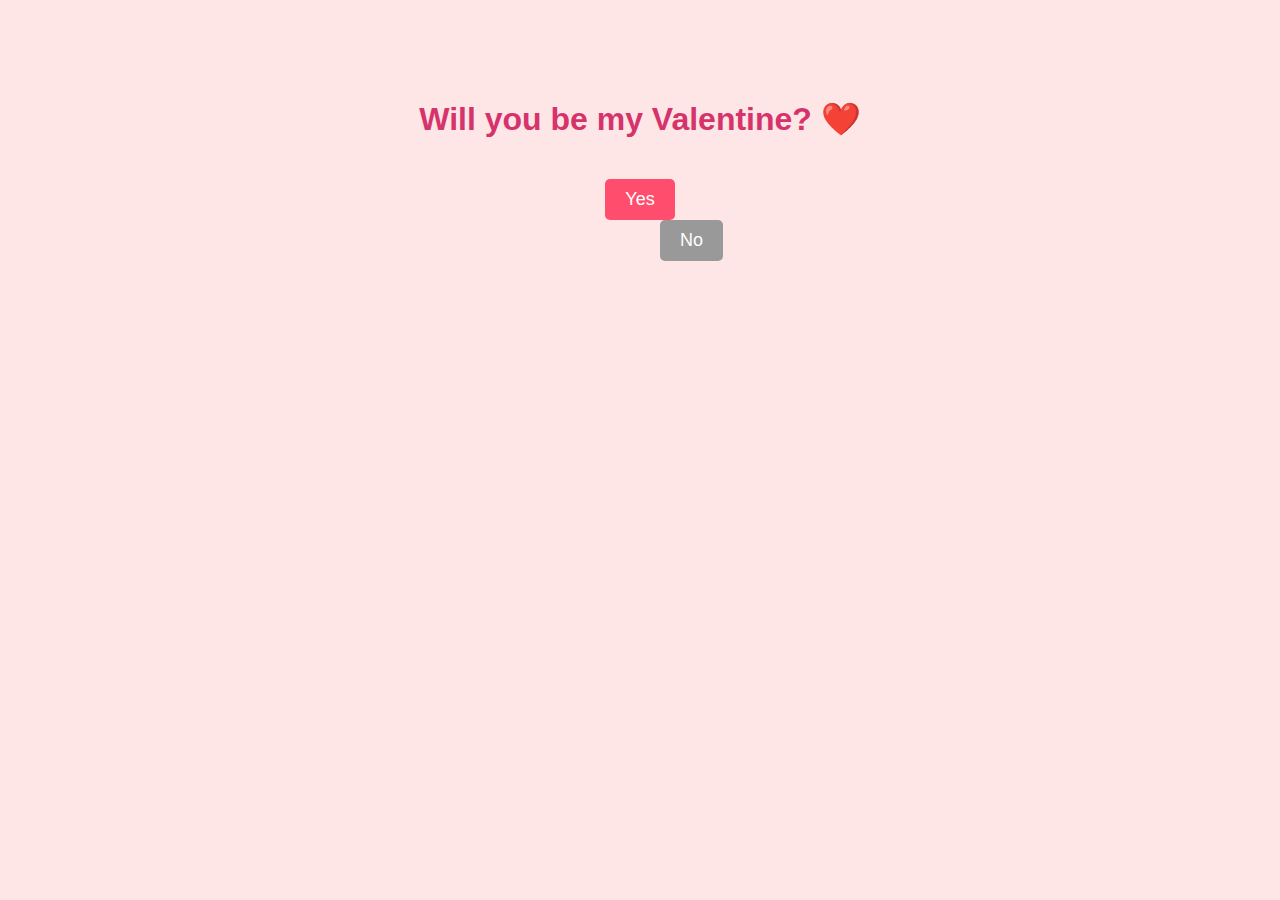
<file: index.html>
<!DOCTYPE html>
<html lang="en">
<head>
  <meta charset="UTF-8">
  <title>Valentine's Question</title>
  <link rel="stylesheet" href="style.css">
</head>
<body>
  <h1>Will you be my Valentine? ❤️</h1>
  <button id="yes">Yes</button>
  <button id="no">No</button>

  <script src="script.js"></script>
</body>
</html>
</file>
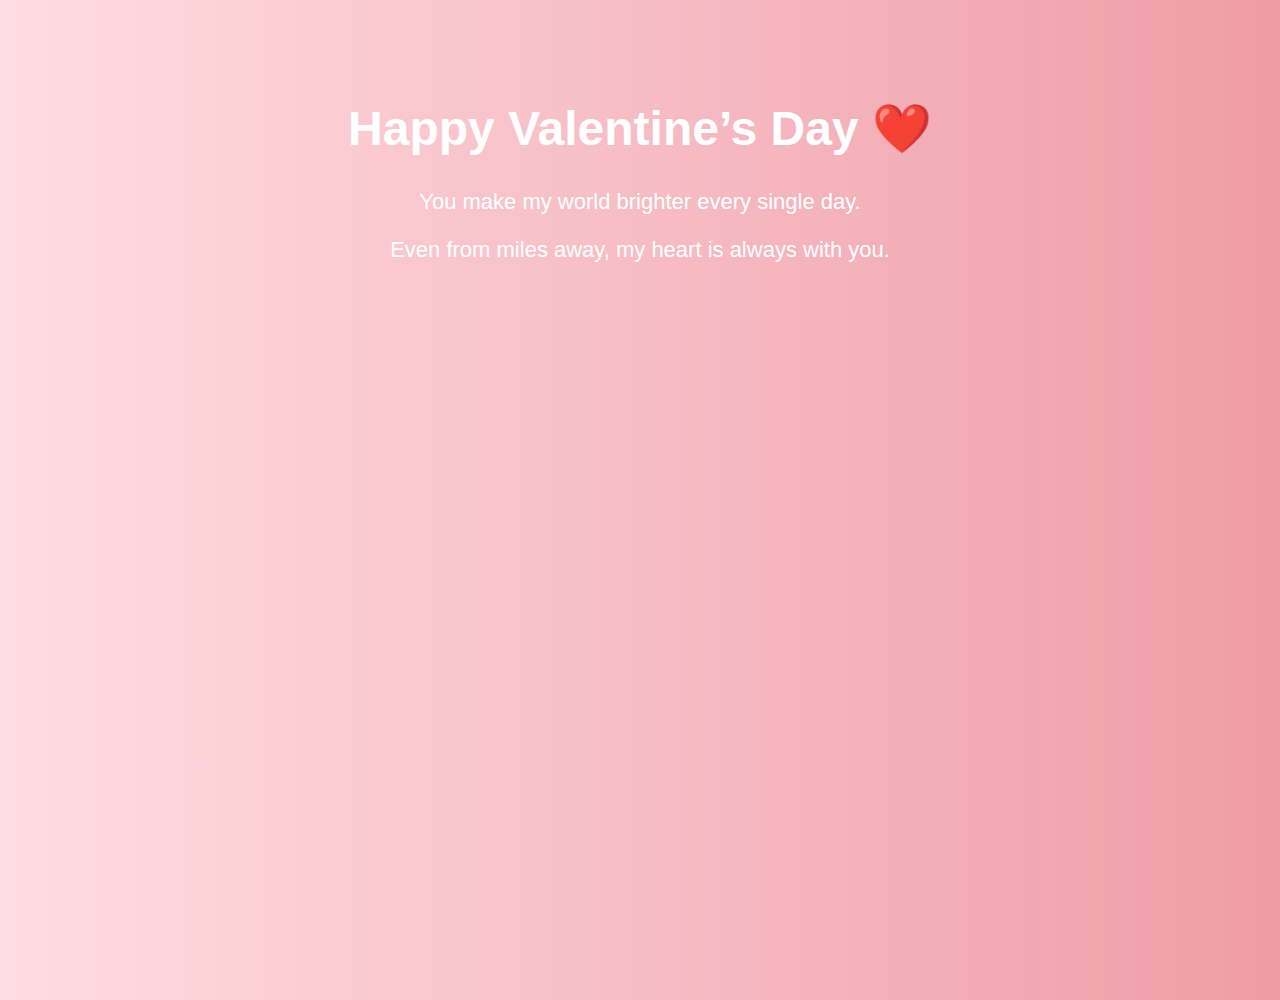
<file: love.html>
<!DOCTYPE html>
<html lang="en">
<head>
  <meta charset="UTF-8">
  <title>My Valentine</title>
  <style>
    body {
      background: linear-gradient(to right, #ffdde1, #ee9ca7);
      text-align: center;
      font-family: 'Arial', sans-serif;
      overflow: hidden;
      height: 100vh;
      margin: 0;
    }

    h1 {
      color: #fff;
      font-size: 48px;
      margin-top: 100px;
      animation: glow 2s ease-in-out infinite alternate;
    }

    p {
      font-size: 22px;
      color: #fff;
      margin-top: 20px;
      animation: fadeIn 3s ease-in-out;
    }

    @keyframes glow {
      from { text-shadow: 0 0 10px #ff4d6d; }
      to { text-shadow: 0 0 20px #ff4d6d, 0 0 30px #ff4d6d; }
    }

    @keyframes fadeIn {
      from { opacity: 0; }
      to { opacity: 1; }
    }

    .heart {
      position: absolute;
      color: #ff4d6d;
      font-size: 30px;
      animation: float 6s infinite;
    }

    @keyframes float {
      0% { transform: translateY(0); opacity: 1; }
      50% { transform: translateY(-200px); opacity: 0.7; }
      100% { transform: translateY(-400px); opacity: 0; }
    }
  </style>
</head>
<body>
  <h1>Happy Valentine’s Day ❤️</h1>
  <p>You make my world brighter every single day.</p>
  <p>Even from miles away, my heart is always with you.</p>

  <script>
    // Generate floating hearts
    function createHeart() {
      const heart = document.createElement("div");
      heart.className = "heart";
      heart.innerHTML = "❤️";
      heart.style.left = Math.random() * window.innerWidth + "px";
      heart.style.top = window.innerHeight + "px";
      document.body.appendChild(heart);

      setTimeout(() => {
        heart.remove();
      }, 6000);
    }

    setInterval(createHeart, 800);
  </script>
</body>
</html>
</file>
<file: style.css>
body {
  font-family: Arial, sans-serif;
  text-align: center;
  margin-top: 100px;
  background-color: #ffe6e6;
}

h1 {
  color: #d6336c;
}

button {
  padding: 10px 20px;
  margin: 20px;
  font-size: 18px;
  border: none;
  border-radius: 5px;
  cursor: pointer;
}

#yes {
  background-color: #ff4d6d;
  color: white;
}

#no {
  background-color: #999;
  color: white;
  position: absolute;
}
</file>
